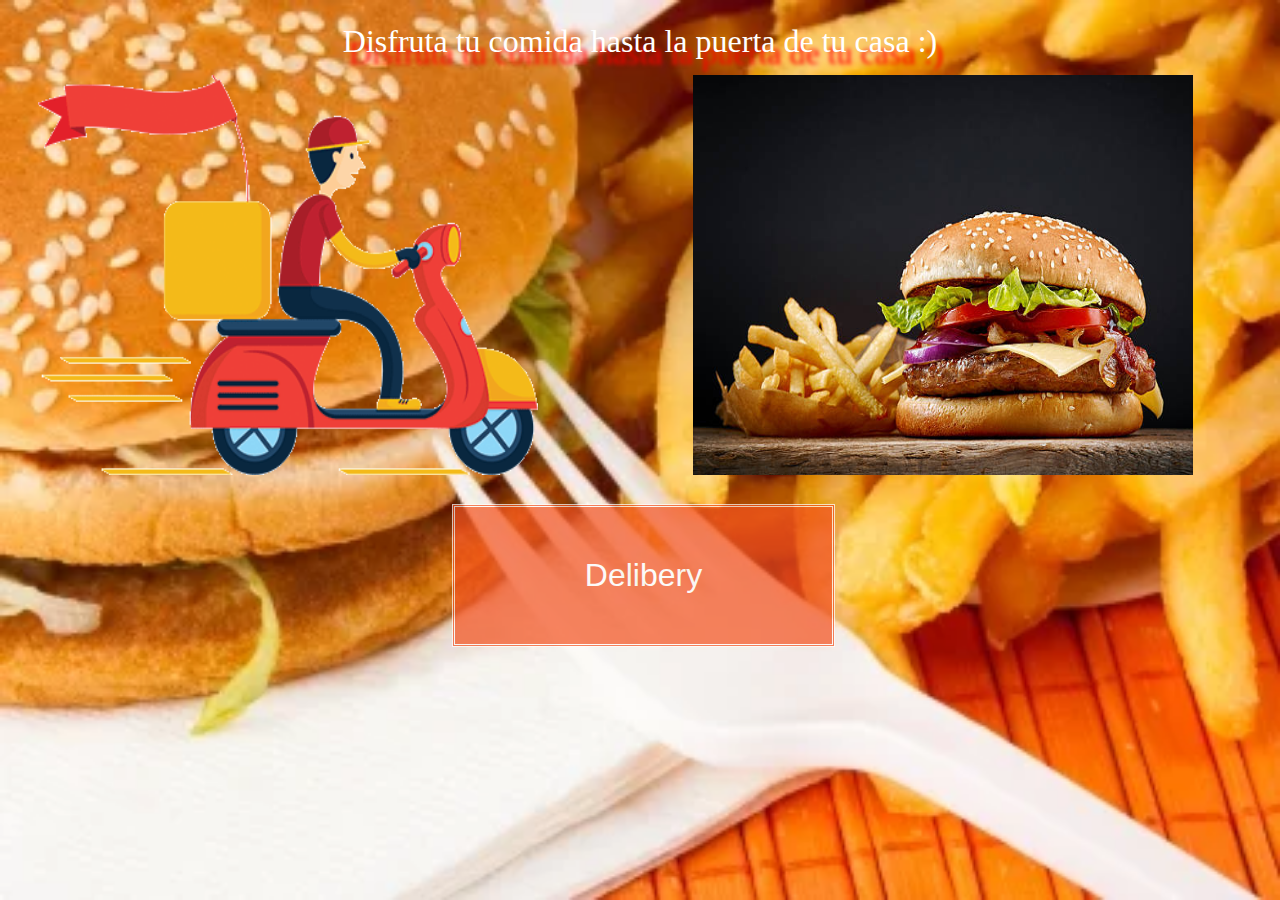
<file: cod img/DELIBERY (2).html>
<!DOCTYPE html>
<html>
<head>
<meta charset="utf-8"/><!--<meta charset="iso-8859-1"> -->
    <title>deliberyyyy</title>
<style>

body{
	background-image:url(imagenes/fondo.webp);
	background-repeat: no-repeat;
	background-attachment: fixed;
	background-size: 100% 100%;
	color:#FF9900
}

 .container {
      position: relative;
      width: 500px;
      height: 400px;
    }

    .image {
      position: absolute;
      top: 0;
      left: 30px;
      width: 100%;
      height: 100%;
    }
	.imagenes {
      position: absolute;
      top: -400px;
      left: 685px;
      width:  100%;
      height: 100%;
    }
	
.boton {
  background-color: #f4511e;
  border: double;
  color: white;
  padding: 50px 32px;/*top, left*/
  text-align: center;
  font-size: 32px;
  margin: 4px 2px;
  opacity: 0.7;
  transition: 0.3s;
  text-decoration: none;
  cursor: pointer;
  position: absolute;
  top: 500px;
  left: 450px;  
}

.boton:hover {
	opacity: 1;
}


body{
	
	color:#FFF;
	font-family:"Arial black";
	text-shadow:6px 12px 4px #F00;
	font-size:21px;
	text-align:center;   	
	}	
	
div.desc {
  padding: 15px;
  text-align: center;
  font-family: Cursive;
  font-size: 32px;
}

  </style>
</head>
<body>
    <div class="desc">Disfruta tu comida hasta la puerta de tu casa :)</div> 
  <div class="container">
    <img class="image" src="imagenes/motoo.gif" alt="Imagenes/motoo.gif">
  </div>
  <div class="container">
    <img class="imagenes" src="imagenes/hambur.jpg" alt="Imagenes/hambur.jpg">
  </div>
  
<a href="Formulario.html"><input type="button" class="boton" value="           Delibery           "></a>

</body>
</html>
</file>
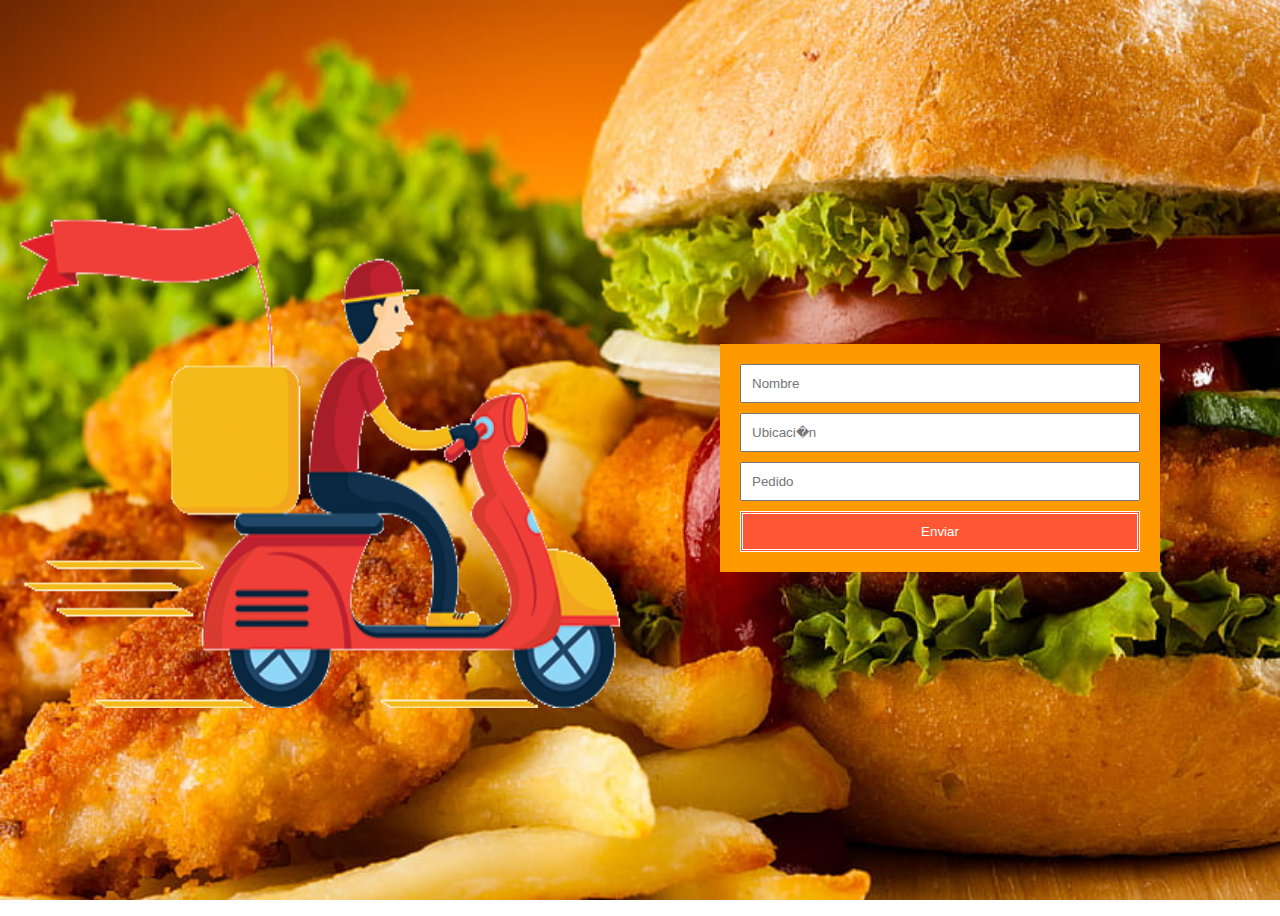
<file: cod img/Formulario.html>
<!DOCTYPE html>
<html>
<head>
  <title>Formulario</title>
</head>
<style>

body{
	background-image:url(imagenes/fond.jpg);
	background-repeat: no-repeat;
	background-attachment: fixed;
	background-size: 100% 100%;
	color:#FF9900
}

 .container {
      position: relative;
      width: 600px;
      height: 500px;
    }

    .image {
      position: absolute;
      top: 0;
      left: -100px;
      width: 100%;
      height: 100%;
    }
body {
      display: flex;
      justify-content: center;
      align-items: center;
      height: 100vh;
    }

    form {
      width: 400px;
      padding: 20px;
	  background-color:#FF9900
    }

    input {
      width: 100%;
      padding: 10px;
      margin-bottom: 10px;
      box-sizing: border-box;
    }

    button {
      width: 100%;
      padding: 10px;
      background-color: #FF5733;
      color: white;
      border: double;
    }
  
</style>
<body>
<div class="container">
    <img class="image" src="imagenes/motoo.gif" alt="Imagenes/motoo.gif">
  </div>

<form>
    <input type="text" placeholder="Nombre" required>
    <input type="text" placeholder="Ubicaci�n" required>
    <input type="text" placeholder="Pedido" required>
    <button type="submit">Enviar</button>
  </form>

  
</body>
</html>
</file>
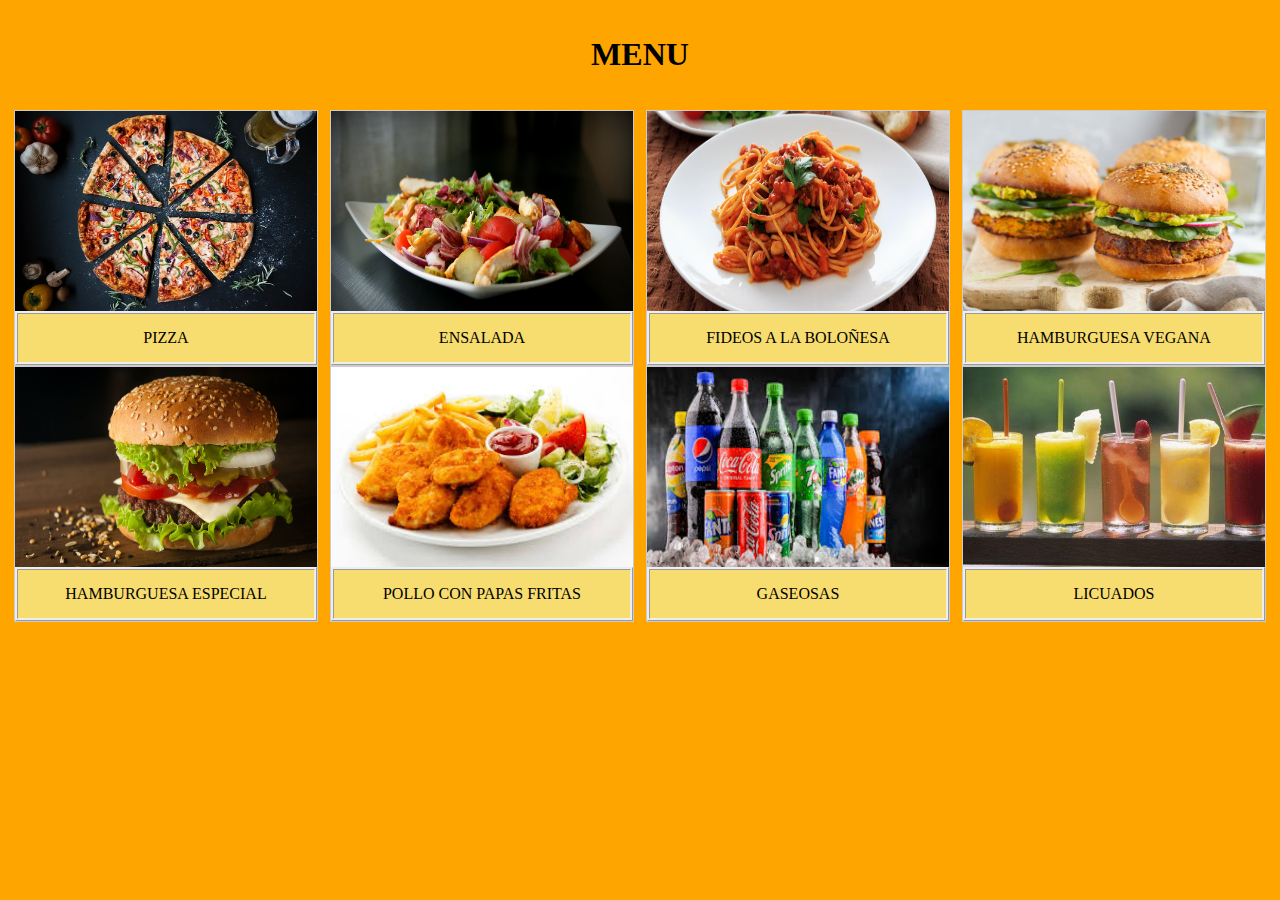
<file: cod img/MENU.html>
<!DOCTYPE html PUBLIC "-//W3C//DTD XHTML 1.0 Transitional//EN" "http://www.w3.org/TR/xhtml1/DTD/xhtml1-transitional.dtd">
<html xmlns="http://www.w3.org/1999/xhtml">
<head>
<meta http-equiv="Content-Type" content="text/html; charset=iso-8859-1" />
<title>MENU</title>
<style>
body {
	background-color: orange;
}

div.gallery {
  border: 1px solid #ccc;

}
div.gallery:hover {
  border: 2px solid #777;

}

div.gallery img {
  width: 100%;
  height:200px;
}

div.desc {
  padding: 15px;
  text-align:center;
  font-family: Cursive;
  border-style: ridge;
  background-color: #F7DC6F;
}

div.des {
  padding: 15px;
  text-align:center;
  fond-family: Arial;
}

* {
  box-sizing: border-box;
}

.responsive {
  padding: 0 6px;
  float: left;
  width: 24.99999%;
}

@media only screen and (max-width: 700px) {
  .responsive {
    width: 49.99999%;
    margin: 6px 0;
  }
  }
@media only screen and (max-width: 500px) {
  .responsive {
    width: 100%;
  }
}
.clearfix:after {
  content: "";
  display: table;
  clear: both;
}

div p{
  text-align:justify;
  font-family:Verdana;

}
</style>
</head>
<body>
<h1> <div class="des">MENU</div> </h1> 
<div class="responsive">
  <div class="gallery">
    <a target="_blank" href="imagenes/pizza.jpg">
      <img src="imagenes/pizza.jpg" alt="Cinque Terre" width="600" height="400">
    </a>
    <div class="desc">PIZZA</div> 
  </div> 
  </div>

<div class="responsive">
  <div class="gallery">
    <a target="_blank" href="imagenes/ensalada.jpg">
      <img src="imagenes/ensalada.jpg" alt="Cinque Terre" width="600" height="400">
    </a>
	
    <div class="desc">ENSALADA</div>
  </div>
</div>

<div class="responsive">
  <div class="gallery">
    <a target="_blank" href="imagenes/fideos.jpg">
      <img src="imagenes/fideos.jpg" alt="Cinque Terre" width="600" height="400">
    </a>
    <div class="desc">FIDEOS A LA BOLO�ESA</div>
  </div>
</div>

<div class="responsive">
  <div class="gallery">
    <a target="_blank" href="imagenes/vegana.jpg">
      <img src="imagenes/vegana.jpg" alt="Cinque Terre" width="600" height="400">
    </a>
    <div class="desc">HAMBURGUESA VEGANA</div>
  </div>
</div>

<div class="responsive">
  <div class="gallery">
    <a target="_blank" href="imagenes/hamburguesa.jpeg">
      <img src="imagenes/hamburguesa.jpeg" alt="Cinque Terre" width="600" height="400">
    </a>
    <div class="desc">HAMBURGUESA ESPECIAL</div>
  </div>
</div>

<div class="responsive">
  <div class="gallery">
    <a target="_blank" href="imagenes/pollito.jpg">
      <img src="imagenes/pollito.jpg" alt="Forest" width="600" height="400">
    </a>
    <div class="desc">POLLO CON PAPAS FRITAS</div>
  </div>
</div>

<div class="responsive">
  <div class="gallery">
    <a target="_blank" href="imagenes/gaseosas.jpg">
      <img src="imagenes/gaseosas.jpg" alt="Northern Lights" width="600" height="400">
    </a>
    <div class="desc">GASEOSAS</div>
  </div>
</div>

<div class="responsive">
  <div class="gallery">
    <a target="_blank" href="imagenes/bebidas.jpg">
      <img src="imagenes/bebidas.jpg" alt="Mountains" width="600" height="400">
    </a>
    <div class="desc">LICUADOS</div>
  </div>
</div>
</body>
</html>
</file>
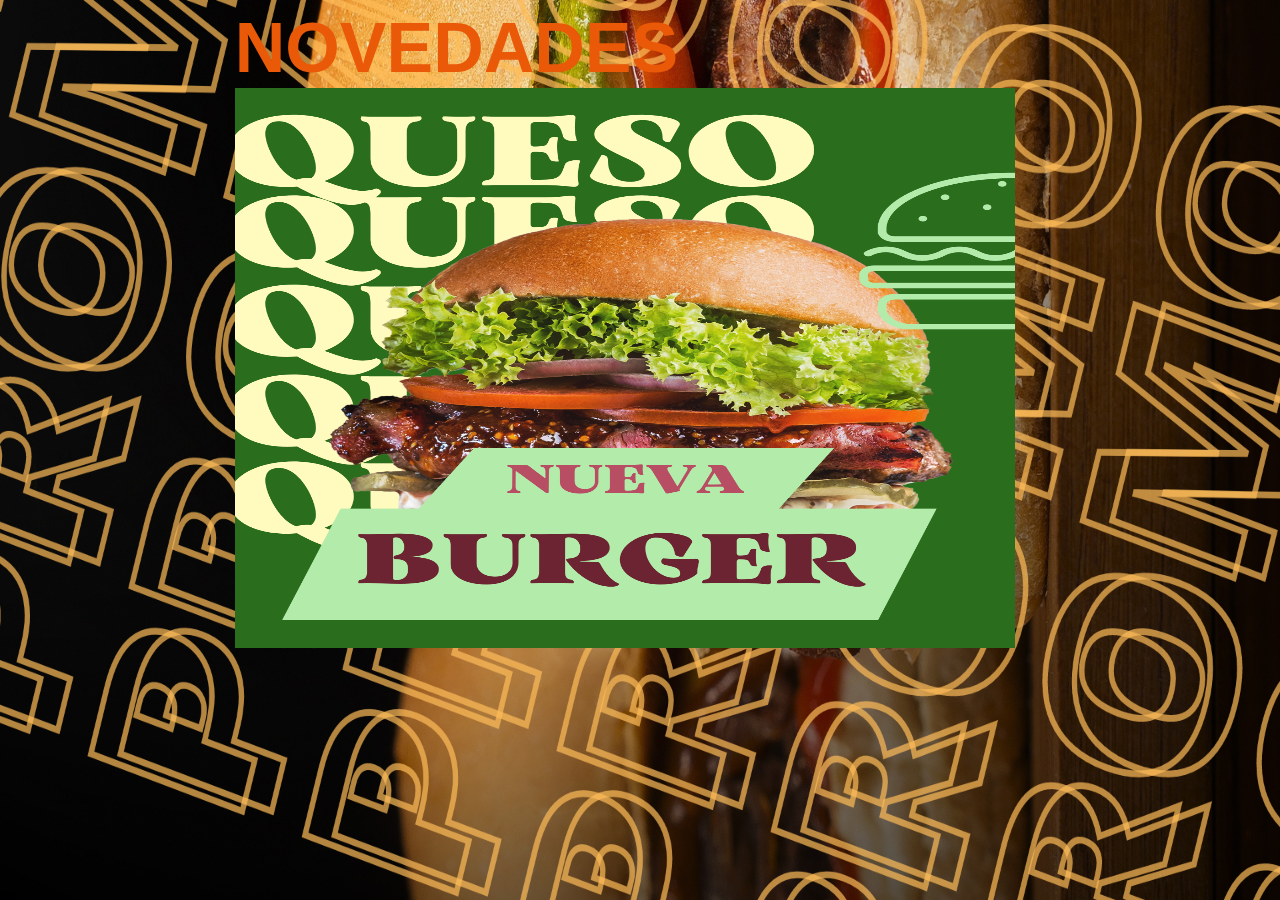
<file: cod img/NOVEDADES.html>
<!DOCTYPE html>
<html>
<head>
  <style>
  
body{
	background-image:url(imagenes/fond1.png);
	background-repeat: no-repeat;
	background-attachment: fixed;
	background-size: 100% 100%;
	color:#FF9900
}
    .contenedor {
      position: relative;
      width: 600px; 
      height: 400px; 
    }

    .imagen {
      position: absolute;
      top: 0;
      left: 0;
      width: 130%; 
      height: 140%;
      opacity: 0;
      transition: opacity 0.5s;
    }

    .imagen.mostrar {
      opacity: 1;
    }
  </style>
  <script> // script de JavaScript se utiliza es evento "DOMContentLoaded" para esperar a que el documento se cargue completamente antes de iniciar el script
    document.addEventListener("DOMContentLoaded", function() {
      var imagenes = document.querySelectorAll(".imagen");
      var intervalo = 2000; // Intervalo de tiempo en milisegundos para cambiar las im�genes
      var indice = 0;

      function mostrarSiguienteImagen() {
        imagenes[indice].classList.remove("mostrar");
        indice = (indice + 1) % imagenes.length;
        imagenes[indice].classList.add("mostrar");
      }

      // Mostrar la primera imagen inicialmente
      imagenes[indice].classList.add("mostrar");

      // Cambiar las im�genes autom�ticamente cada cierto intervalo de tiempo
      setInterval(mostrarSiguienteImagen, intervalo);
    });
  </script>
</head>
<body>
<div style="color:#E95907; font-weight:bold; text-align:justify; font-size:70px; font-family:Arial; margin-left: 6cm; margin-right: 20%; ">
<SPAN style="color:#E95907">NOVEDADES</SPAN>
  <div class="contenedor">
    <img class="imagen" src="imagenes/1.png" alt="Imagen 1">
    <img class="imagen" src="imagenes/2.png" alt="Imagen 2">
    <img class="imagen" src="imagenes/3.png" alt="Imagen 3">
    <img class="imagen" src="imagenes/4.png" alt="Imagen 4">
    <img class="imagen" src="imagenes/5.png" alt="Imagen 5">
  </div>
</body>
</html>
</file>
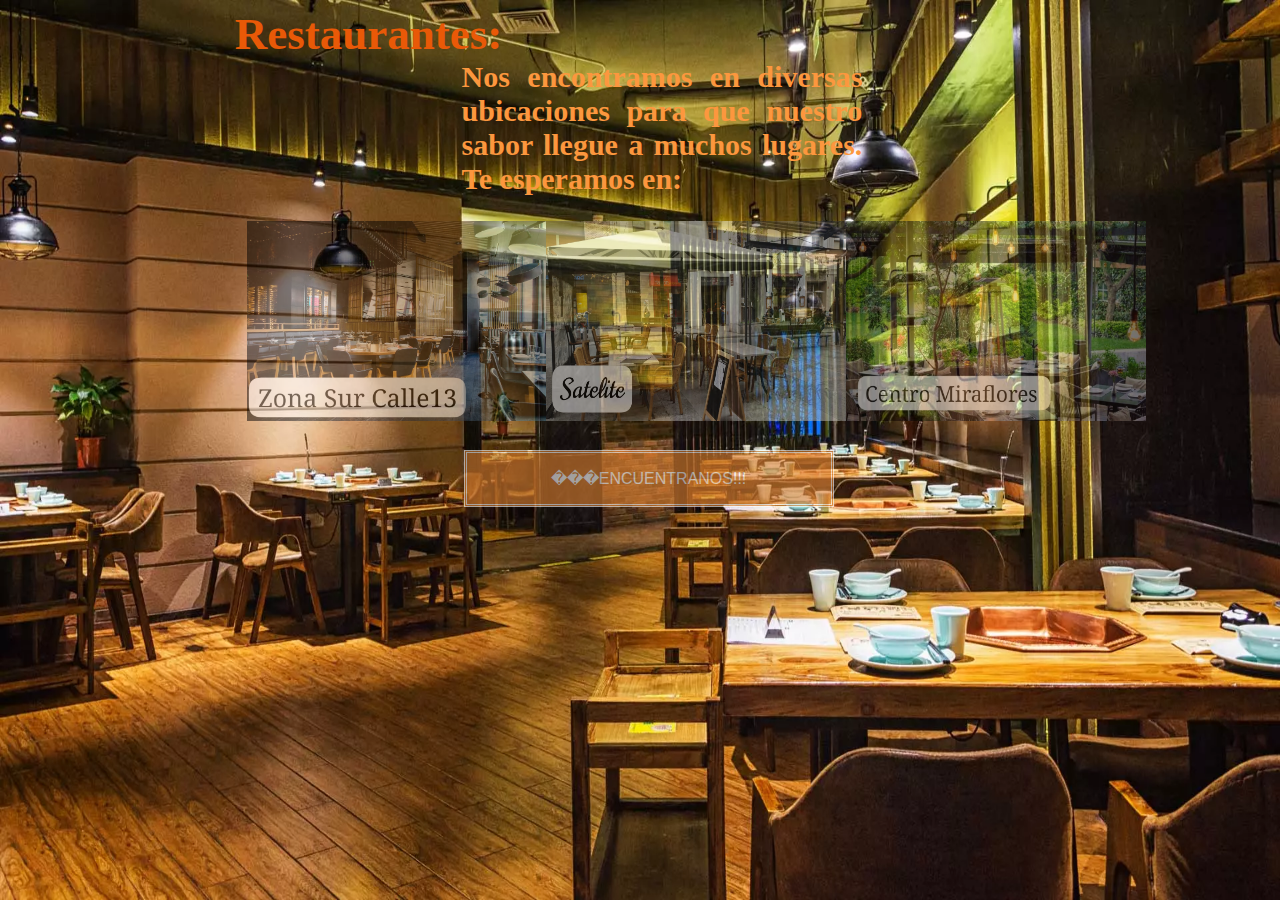
<file: cod img/RESTAURANTES.html>
<!DOCTYPE html>
<html>
<head>
  <title>Restaurantes</title>
</head>
<style>

body{
	background-image:url(imagenes/restaurantes.webp);
	background-repeat: no-repeat;
	background-attachment: fixed;
	background-size: 100% 100%;
	color:#FF9900
}
/* Estilos para la imagen */
    .imagen-opacidad {
      opacity: 0.5; /* Opacidad inicial de la imagen */
      transition: opacity 0.5s; /* Transici�n suave de 0.5 segundos */
    }

    /* Estilos para la imagen cuando se pasa el rat�n por encima */
    .imagen-opacidad:hover {
      opacity: 1; /* Opacidad completa al pasar el rat�n por encima */
    }
	 .contenedor {
      display: flex;
      justify-content: center;
      align-items: center;
      height: 100vh; /* Ajusta la altura del contenedor seg�n tus necesidades */
	  position: relative;
      width: 470px;
      height: 250px;
    }
	/*Estilos para el boton*/
	.boton {
  background-color: #DF8231;
  border: double;
  color: white;
  padding: 16px 34px;/*top, left*/
  text-align: center;
  font-size: 16px;
  margin: 4px 2px;
  opacity: 0.6;
  transition: 0.3s;
  text-decoration: none;
  cursor: pointer;
  width: 370px;
  height: -220px;
}

/*opacidad del boton*/
.boton:hover {
	opacity: 1;
}

	
</style>
<body>
<div style="color:#E95907; font-weight:bold; text-align:justify; font-size:45px; font-family:Cursive; margin-left: 6cm; margin-right: 20%; ">
<SPAN style="color:#E95907">Restaurantes:</SPAN>
<div style="color:#FC973E; font-weight:bold; text-align:justify; font-size:30px; font-family:Cursive; margin-left: 6cm; margin-right: 20%; ">
<SPAN style="color:#FC973E">Nos encontramos en diversas ubicaciones para que nuestro sabor llegue a muchos lugares.
Te esperamos en:</SPAN>
<div class="contenedor">
   <img class="imagen-opacidad" src="imagenes/img1.jpg" alt="Imagen" width="300" height="200"/>
    <img class="imagen-opacidad" src="imagenes/img2.jpg" alt="Imagen" width="300" height="200"/>
	 <img class="imagen-opacidad" src="imagenes/img3.jpg" alt="Imagen" width="300" height="200"/>
</div>	 
	 <a href="https://goo.gl/maps/a7jHSfCGa4SQSRs16"><input type="button" class="boton" value="���ENCUENTRANOS!!!"></a>
</div>	
</div> 
</body>
</html>
</file>
